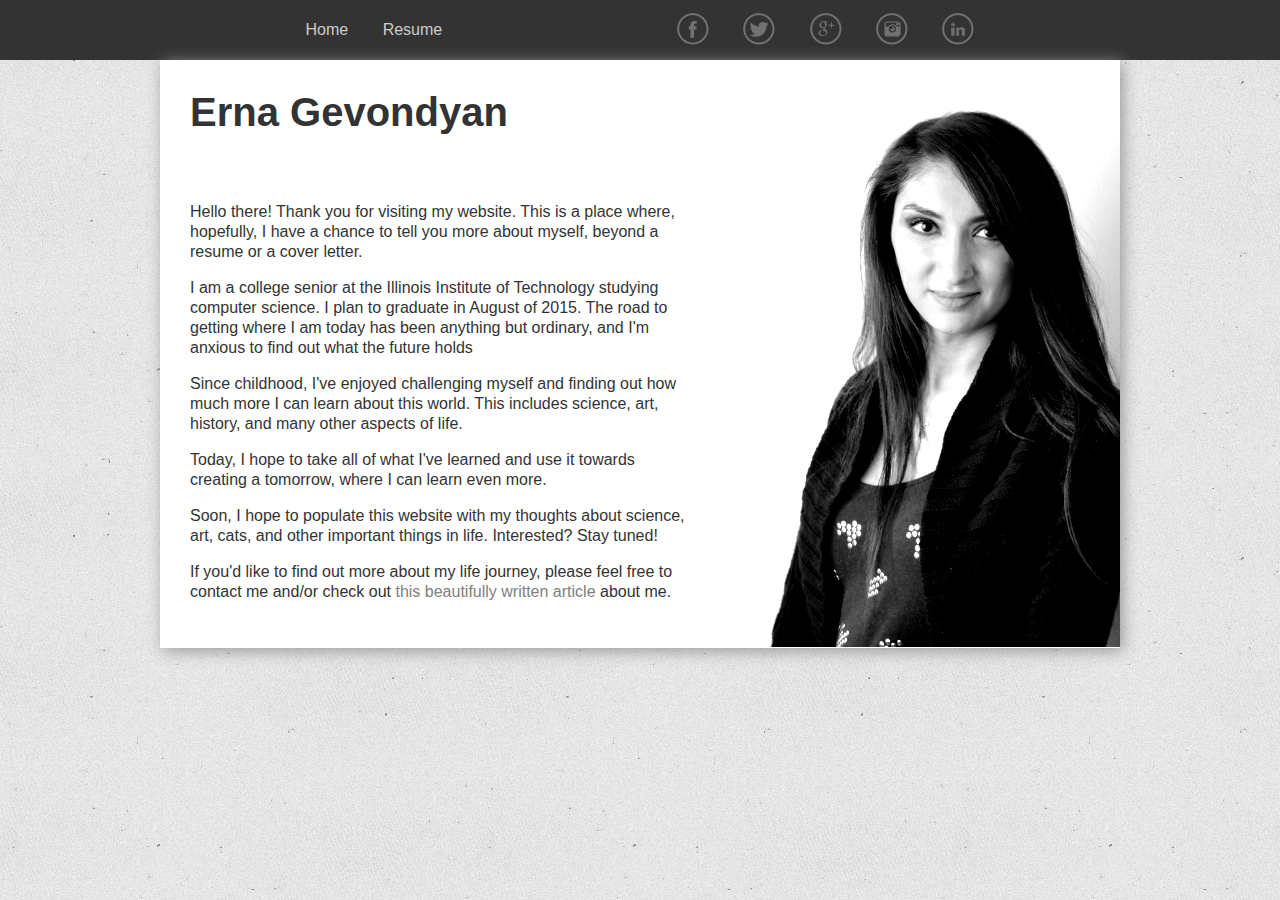
<file: index.html>
<!DOCTYPE html PUBLIC "-//W3C//DTD XHTML 1.0 Strict//EN" "http://www.w3.org/TR/xhtml1/DTD/xhtml1-strict.dtd">
<html xmlns="http://www.w3.org/1999/xhtml" xml:lang="en" lang="en">


<head>

	<meta http-equiv="Content-Type" content="text/html; charset=utf-8" />
	<meta name="keywords" content="web development, computer science"/>
	<meta name="description" content="Erna Gevondyan. Computer science at Illinois Tech"/>
	<meta NAME="ROBOTS" CONTENT="INDEX, NOFOLLOW"/>
	<meta name="revisit-after" content="30 days"/>
	
	<link rel="stylesheet" type="text/css" media="screen" href="./css/screen.css" />
	<link rel="shortcut icon" type="image/ico" href="./images/favicon.ico"/>
	<!-- <link rel="shortcut icon" type="image/ico" href="http://eg.com/favicon.png"/> -->
	<title>Erna Gevondyan | Home</title>

</head>

<body>
<div id="nav">
<ul>
<li><a href="./index.html">Home</a></li>
<li><a href="./Gevondyan-resume.pdf">Resume</a></li>
<li class="social"><a href="https://www.facebook.com/erna.gevondyan"><img src="./images/social/facebook32.png" style="padding-left: 200px"/></a></li>
<li class="social"><a href="https://twitter.com/ernagevondyan"><img src="./images/social/twitter32.png" /></a></li>
<li class="social"><a href="https://plus.google.com/+ErnaGevondyan/"><img src="./images/social/googleplus32.png" /></a></li>
<li class="social"><a href="http://instagram.com/syntoxicsugar/"><img src="./images/social/instagram32.png" /></a></li>
<li class="social"><a href="http://www.linkedin.com/in/ernagevondyan"><img src="./images/social/linkedin32.png" /></a></li>
</ul>
</div>
<div id="bodywrapper">
<div id="mainwrapper">
<h1>Erna Gevondyan</h1>

<div id="featurepic">
<img src="./images/ErnaGevondyanBW.png" alt="Erna Gevondyan"/>
</div>

<div id="about">
<p>Hello there! Thank you for visiting my website. This is a place where, hopefully, I have a chance to tell you more about myself, beyond
a resume or a cover letter.</p>
<p>I am a college senior at the Illinois Institute of Technology studying computer science. I plan to graduate
in August of 2015. The road to getting where I am today has been anything but ordinary, and I'm anxious to find out what the future holds</p>
<p>Since childhood, I've enjoyed challenging myself and finding out how much more I can learn about this world. This includes science, 
art, history, and many other aspects of life.</p>
<p>Today, I hope to take all of what I've learned and use it towards creating a tomorrow, where I can learn even more.</p>
<p>Soon, I hope to populate this website with my thoughts about science, art, cats, and other important things in life. Interested? Stay tuned!</p>
<p>If you'd like to find out more about my life journey, please feel free to contact me and/or check out <a href="http://www.cod.edu/spotlights/students/gevondyan.aspx">this beautifully written article</a> about me.</p>
</div>
</div>
</div>
</body>
</html>
</file>
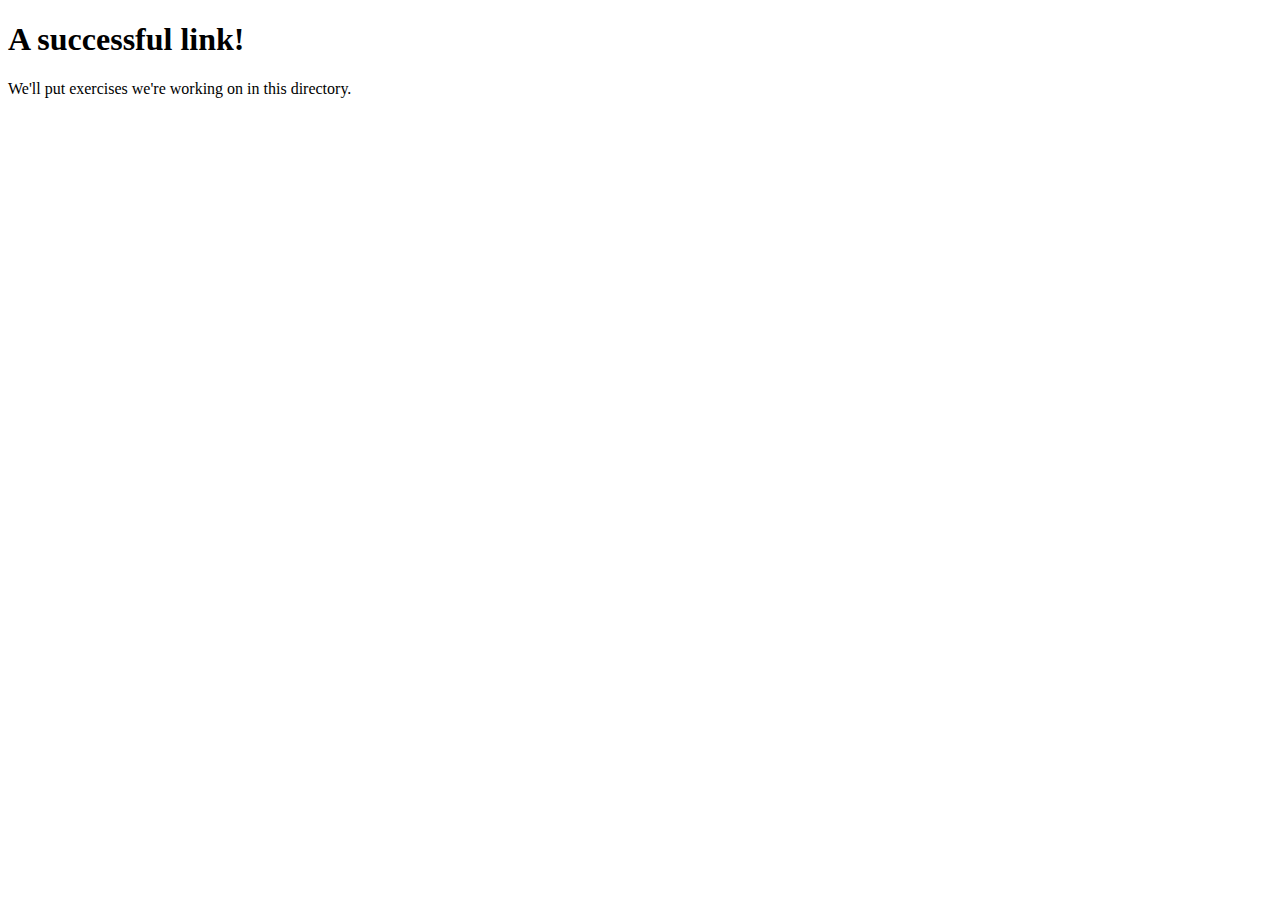
<file: example_folder/index.html>
<!DOCTYPE html PUBLIC "-//W3C//DTD XHTML 1.0 Strict//EN" "http://www.w3.org/TR/xhtml1/DTD/xhtml1-strict.dtd">
<html xmlns="http://www.w3.org/1999/xhtml" xml:lang="en" lang="en">

<head>

<meta http-equiv="Content-Type" content="text/html; charset=utf-8" />

	<title>Introduction to XHTML</title>
<!--	
	<link rel="stylesheet" type="text/css" media="screen" href="../css/reset.css" />
	<link rel="stylesheet" type="text/css" media="screen" href="../css/screen.css" />
-->	
	<meta name="description" content="Introduction to XHTML." />


</head>

<body>

<h1>A successful link!</h1>
<p>We'll put exercises we're working on in this directory.</p>

</body>

</html>
</file>
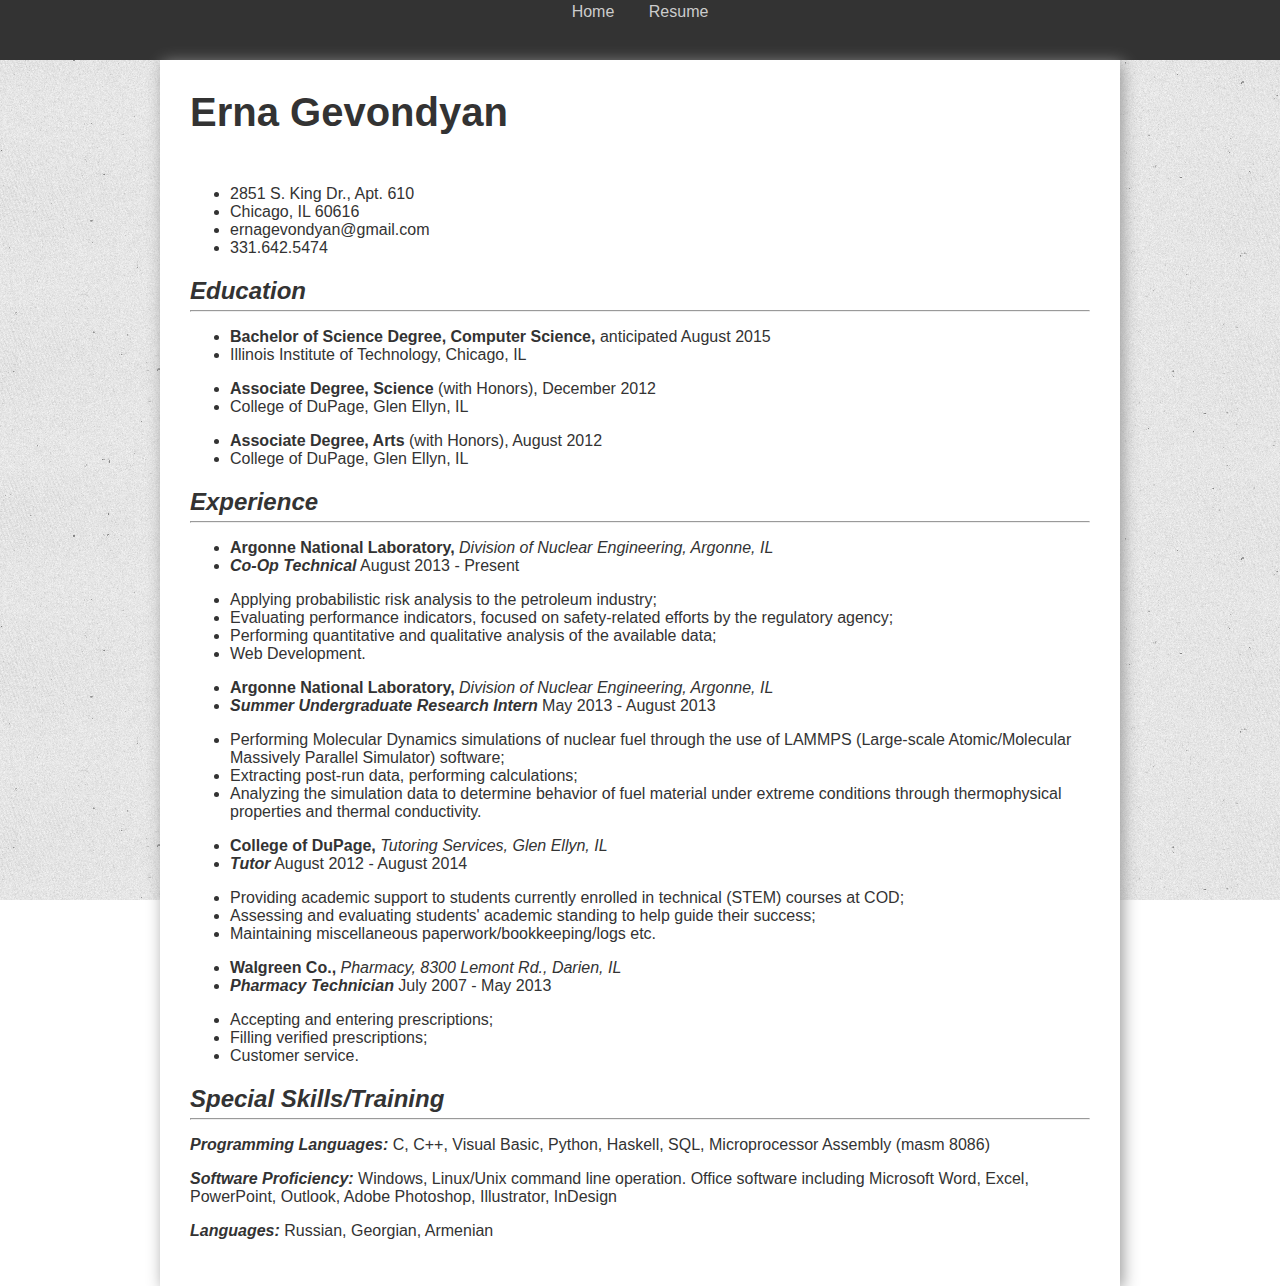
<file: resume/index.html>
<!DOCTYPE html PUBLIC "-//W3C//DTD XHTML 1.0 Strict//EN" "http://www.w3.org/TR/xhtml1/DTD/xhtml1-strict.dtd">
<html xmlns="http://www.w3.org/1999/xhtml" xml:lang="en" lang="en">


<head>

	<meta http-equiv="Content-Type" content="text/html; charset=utf-8" />
	<link rel="stylesheet" type="text/css" media="screen" href="../css/screen.css" />
	<title>Erna Gevondyan | Resume</title>

</head>

<body>
<div id="header">
<div id="nav">
<ul>
<li><a href="../index.html">Home</a></li>
<li><a href="./index.html">Resume</a></li>
</ul>
</div>
</div>
<div id="bodywrapper">
<div id="mainwrapper">
<h1>Erna Gevondyan</h1>



<div id="address">
<ul>
<li>2851 S. King Dr., Apt. 610</li>
<li>Chicago, IL 60616</li>
<li>ernagevondyan@gmail.com</li>
<li>331.642.5474</li>
</ul>
</div>

<h2>Education</h2>
<hr />

<div id="schoolitem">
<ul>
<li><strong>Bachelor of Science Degree, Computer Science,</strong> anticipated August 2015</li>
<li>Illinois Institute of Technology, Chicago, IL</li>
</ul>

<ul>
<li><strong>Associate Degree, Science</strong> (with Honors), December 2012</li>
<li>College of DuPage, Glen Ellyn, IL</li>
</ul>

<ul>
<li><strong>Associate Degree, Arts</strong> (with Honors), August 2012</li>
<li>College of DuPage, Glen Ellyn, IL</li>
</ul>
</div>

<h2>Experience</h2>
<hr />

<div id="workitem">

<div class="workitem name">
<ul>
<li><strong>Argonne National Laboratory,</strong> <em>Division of Nuclear Engineering, Argonne, IL</em></li>
<li><div class="workitem title"><strong><em>Co-Op Technical</em></strong> August 2013 - Present</div></li>
</ul>
</div>

<div class="workitem description">
<ul>
	<li>Applying probabilistic risk analysis to the petroleum industry;</li>
	<li>Evaluating performance indicators, focused on safety-related efforts by the regulatory agency;</li>
	<li>Performing quantitative and qualitative analysis of the available data;</li>
	<li>Web Development.</li>
</ul>
</div>

<div class="workitem name">
<ul>
<li><strong>Argonne National Laboratory,</strong><em> Division of Nuclear Engineering, Argonne, IL</em></li>
<li><div class="workitem title"><strong><em>Summer Undergraduate Research Intern</em></strong> May 2013 - August 2013</div></li>
</ul>
</div>

<div class="workitem description">
<ul>
	<li>Performing Molecular Dynamics simulations of nuclear fuel through the use of LAMMPS (Large-scale Atomic/Molecular Massively Parallel Simulator) software;</li>
	<li>Extracting post-run data, performing calculations;</li>
	<li>Analyzing the simulation data to determine behavior of fuel material under extreme conditions through thermophysical properties and thermal conductivity.</li>
</ul>
</div>

<div class="workitem name">
<ul>
<li><strong>College of DuPage,</strong><em> Tutoring Services, Glen Ellyn, IL</em></li>
<li><div class="workitem title"><strong><em>Tutor</em></strong> August 2012 - August 2014</div></li>
</ul>
</div>

<div class="workitem description">
<ul>
	<li>Providing academic support to students currently enrolled in technical (STEM) courses at COD;</li>
	<li>Assessing and evaluating students' academic standing to help guide their success;</li>
	<li>Maintaining miscellaneous paperwork/bookkeeping/logs etc.</li>
</ul>
</div>

<div class="workitem name">
<ul>
<li><strong>Walgreen Co.,</strong><em> Pharmacy, 8300 Lemont Rd., Darien, IL</em></li>
<li><div class="workitem title"><strong><em>Pharmacy Technician</em></strong> July 2007 - May 2013</div></li>
</ul>
</div>

<div class="workitem description">
<ul>
	<li>Accepting and entering prescriptions;</li>
	<li>Filling verified prescriptions;</li>
	<li>Customer service.</li>
</ul>
</div>
</div>

<h2>Special Skills/Training</h2>
<hr />
<p><strong><em>Programming Languages: </em></strong>C, C++, Visual Basic, Python, Haskell, SQL, Microprocessor Assembly (masm 8086)</p>
<p><strong><em>Software Proficiency: </em></strong>Windows, Linux/Unix command line operation. Office software including Microsoft Word, Excel, PowerPoint, Outlook, Adobe Photoshop, Illustrator, InDesign</p>
<p><strong><em>Languages: </em></strong>Russian, Georgian, Armenian</p>
</div>
</div>

</body>
</html>
</file>
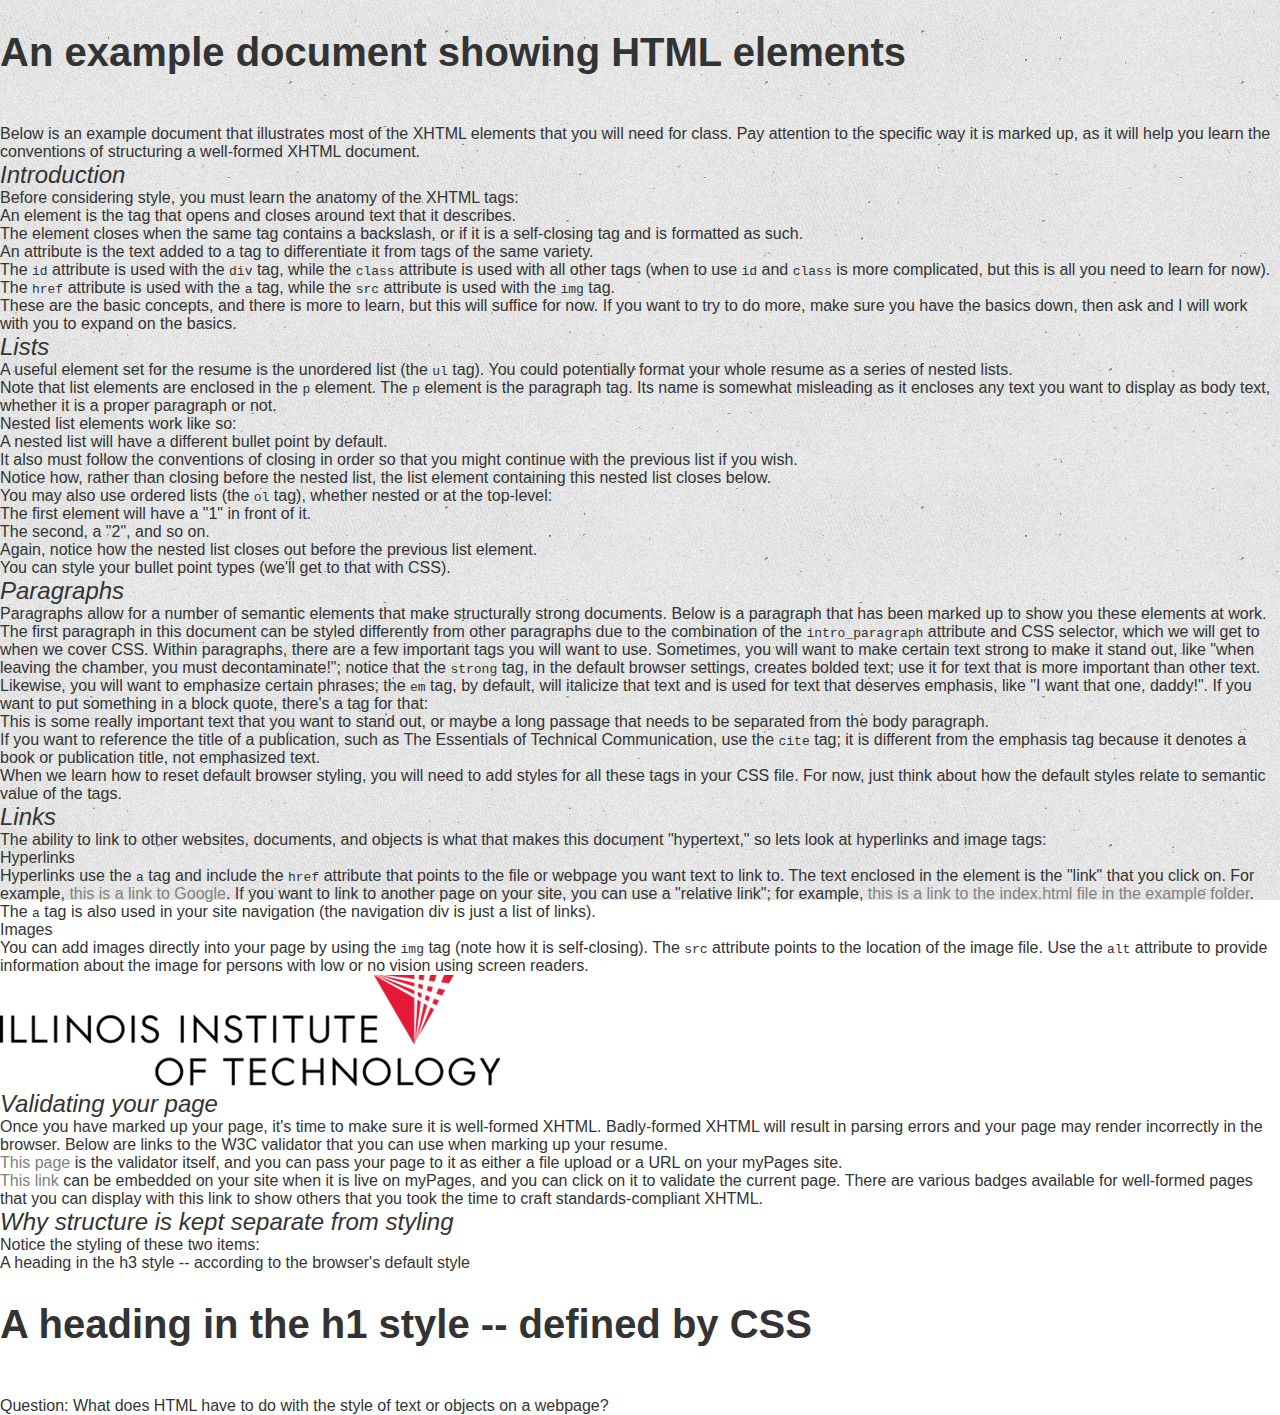
<file: index-old.html>
<!DOCTYPE html PUBLIC "-//W3C//DTD XHTML 1.0 Strict//EN" "http://www.w3.org/TR/xhtml1/DTD/xhtml1-strict.dtd">
<!--
Welcome to the tutorial page for XHTML! What you are reading right now is a comment. Anything within the comment notation is ignored by a browser when it renders your webpage, so people will only see it when they inspect your code (in Chrome, ctrl-U). All you have to do is use the following notation:
-->

<!-- this is a comment -->

<!--
I'll be putting some helpful hints in the comments in this file that will guide you through creating a well-formed HTML document.
Notice the very first line of this document. That is doctype definition for the page. It must appear just as it does above, and it must always be the first line in any HTML document. You can just copy and paste this into your webpages.
-->

<html xmlns="http://www.w3.org/1999/xhtml" xml:lang="en" lang="en">
<!--The tag above is the HTML tag that encloses all XHTML content on a page. Just like the doctype definition, it must be exactly as it is in this file and should be the second line of your file.-->

<head>
<!--All HTML documents have two required sections: the head and body. The head contains information like:
	* the title that appears in the browser tab and on search engine results
	* links to the CSS documents that style the page
	* meta tags that describe the page content
Below are some examples
-->
	
<!--You need this meta tag for well-formed XHTML. Don't worry about why. That's a topic for another class. Just make sure your pages have it.-->
	<meta http-equiv="Content-Type" content="text/html; charset=utf-8" />

<!--The title tells the browser what to write in the tab area, and tells search engines what to call the page-->
	<title>Introduction to XHTML</title>

<!--This meta tag tells search engines what to list below your site title. It's optional, but it looks good-->
	<meta name="description" content="Introduction to XHTML." />

<!--The link elements tell the browser where to find the style sheets that control the appearance of your page-->
	<link rel="stylesheet" type="text/css" media="screen" href="./css/reset.css" />
	<link rel="stylesheet" type="text/css" media="screen" href="./css/screen.css" />
<!--Don't worry about CSS right now. We'll get to that soon. You'll want these link elements later when you are using CSS to style your page.-->

</head>

<body>
<!--
The body contains the content of the web page that you want displayed in the browser window. It can contain any variety of elements. There are some rules that you must follow when you are marking up your documents with XHTML:
	1. Elements are the tags that you use to mark up your text, like so: <em>
	2. All elements that you open must close, like so: </em>
	3. Elements can be nested, but they must open and close in order (the most recent element must close before you close a previously opened element)
	4. You must follow the rules of XHTML elements in order to make well-formed HTML. Some elements are only allowed to be self closing, such as <img src="whatever" /> or <br />.
-->
<div id="title">
<h1>An example document showing HTML elements</h1>
	<p class="intro_paragraph">Below is an example document that illustrates most of the XHTML elements that you will need for class. Pay attention to the specific way it is marked up, as it will help you learn the conventions of structuring a well-formed XHTML document.</p>
</div>

<div id="introduction">
<h2>Introduction</h2>
	<p class="intro_paragraph">Before considering style, you must learn the anatomy of the XHTML tags:</p>
	<ul>
		<li><p>An <strong>element</strong> is the tag that opens and closes around text that it describes.</p></li>
		<li><p>The element closes when the same tag contains a backslash, or if it is a self-closing tag and is formatted as such.</p></li>
		<li><p>An <strong>attribute</strong> is the text added to a tag to differentiate it from tags of the same variety.</p></li>
		<li><p>The <code>id</code> attribute is used with the <code>div</code> tag, while the <code>class</code> attribute is used with all other tags (when to use <code>id</code> and <code>class</code> is more complicated, but this is all you need to learn for now).</p></li>
		<li><p>The <code>href</code> attribute is used with the <code>a</code> tag, while the <code>src</code> attribute is used with the <code>img</code> tag.</p></li>
		<li><p>These are the basic concepts, and there is more to learn, but this will suffice for now. If you want to try to do more, make sure you have the basics down, then ask and I will work with you to expand on the basics.</p></li>
	</ul>
</div>
<!--
Notice the div tags above. These allow you to separate distinct content areas in your page and will later help you with styling.
The id attribute allows you to differentiate divs on the page.
-->

<div id="list_example">
<h2>Lists</h2>
	<p class="intro_paragraph">A useful element set for the resume is the unordered list (the <code>ul</code> tag). You could potentially format your whole resume as a series of nested lists.</p>
	<ul>
		<li><p>Note that list elements are enclosed in the <code>p</code> element. The <code>p</code> element is the paragraph tag. Its name is somewhat misleading as it encloses any text you want to display as body text, whether it is a proper paragraph or not.</p></li>
		<li><p>Nested list elements work like so:</p>
			<ul>
				<li><p>A nested list will have a different bullet point by default.</p></li>
				<li><p>It also must follow the conventions of closing in order so that you might continue with the previous list if you wish.</p></li>
				<li><p>Notice how, rather than closing before the nested list, the list element containing this nested list closes below.</p></li>
			</ul>
		</li><!--the container <li> element closes right here, since elements must close in the order they open-->
		<li><p>You may also use ordered lists (the <code>ol</code> tag), whether nested or at the top-level:</p>
			<ol>
				<li><p>The first element will have a "1" in front of it.</p></li>
				<li><p>The second, a "2", and so on.</p></li>
				<li><p>Again, notice how the nested list closes out before the previous list element.</p></li>
			</ol>
		</li>
		<li><p>You can style your bullet point types (we'll get to that with CSS).</p></li>
	</ul>
</div>

<div id="paragraph_example">
<h2>Paragraphs</h2>
	
	<p class="intro_paragraph">Paragraphs allow for a number of semantic elements that make structurally strong documents. Below is a paragraph that has been marked up to show you these elements at work.</p>
	
	<p>The first paragraph in this document can be styled differently from other paragraphs due to the combination of the <code>intro_paragraph</code> attribute and CSS selector, which we will get to when we cover CSS. Within paragraphs, there are a few important tags you will want to use. Sometimes, you will want to make certain text strong to make it stand out, like "when leaving the chamber, <strong>you must decontaminate!</strong>"; notice that the <code>strong</code> tag, in the default browser settings, creates bolded text; use it for text that is more important than other text. Likewise, you will want to emphasize certain phrases; the <code>em</code> tag, by default, will italicize that text and is used for text that deserves emphasis, like "I want <em>that</em> one, daddy!". If you want to put something in a block quote, there's a tag for that:</p>
		
		<blockquote>
		<p>This is some really important text that you want to stand out, or maybe a long passage that needs to be separated from the body paragraph.</p>
		</blockquote>
	
	<p>If you want to reference the title of a publication, such as <cite>The Essentials of Technical Communication</cite>, use the <code>cite</code> tag; it is different from the emphasis tag because it denotes a book or publication title, not emphasized text.</p>
	
	<p>When we learn how to reset default browser styling, you will need to add styles for all these tags in your CSS file. For now, just think about how the default styles relate to semantic value of the tags.</p>
</div>

<div id="link_example">
<h2>Links</h2>

	<p class="intro_paragraph">The ability to link to other websites, documents, and objects is what that makes this document "hypertext," so lets look at hyperlinks and image tags:</p>
	
	<h3>Hyperlinks</h3>
		
		<p>Hyperlinks use the <code>a</code> tag and include the <code>href</code> attribute that points to the file or webpage you want text to link to. The text enclosed in the element is the "link" that you click on. For example, <a href="http://google.com">this is a link to Google</a>. If you want to link to another page on your site, you can use a "relative link"; for example, <a href="./example_folder">this is a link to the index.html file in the example folder</a><!--Note: this will only work if you are running XAMPP, otherwise you will see a default index page in your browser-->. The <code>a</code> tag is also used in your site navigation (the navigation div is just a list of links).</p>

	<h3>Images</h3>
	
		<p>You can add images directly into your page by using the <code>img</code> tag (note how it is self-closing). The <code>src</code> attribute points to the location of the image file. Use the <code>alt</code> attribute to provide information about the image for persons with low or no vision using screen readers.</p>
		
		<img src="./images/IIT_Logo_stack_186_blk.png" alt="The Illinois Institute of Technology logo" />
		
</div>

<div id="validation">
<h2>Validating your page</h2>

	<p class="intro_paragraph">Once you have marked up your page, it's time to make sure it is well-formed XHTML. Badly-formed XHTML will result in parsing errors and your page may render incorrectly in the browser. Below are links to the W3C validator that you can use when marking up your resume.</p>
	
	<ul>
		<li><p><a href="http://validator.w3.org/">This page</a> is the validator itself, and you can pass your page to it as either a file upload or a URL on your myPages site.</p></li>
		<li><p><a href="http://jigsaw.w3.org/css-validator/check?uri=referer">This link</a> can be embedded on your site when it is live on myPages, and you can click on it to validate the current page. There are various badges available for well-formed pages that you can display with this link to show others that you took the time to craft standards-compliant XHTML.</p></li>
	</ul>

</div>

<div id="styling">
	<h2>Why structure is kept separate from styling</h2>
	
	<p class="intro_paragraph">Notice the styling of these two items:</p>

	<h3>A heading in the h3 style -- <em>according to the browser's default style</em></h3>

	<h1>A heading in the h1 style -- <em>defined by CSS</em></h1>
	
	<p>Question: What does HTML have to do with the style of text or objects on a webpage?</p> <!--Answer: nothing. You define all the styles using CSS. HTML is only for structuring the document, not styling the text or appearance.-->

</div>

</body>
</html>
</file>
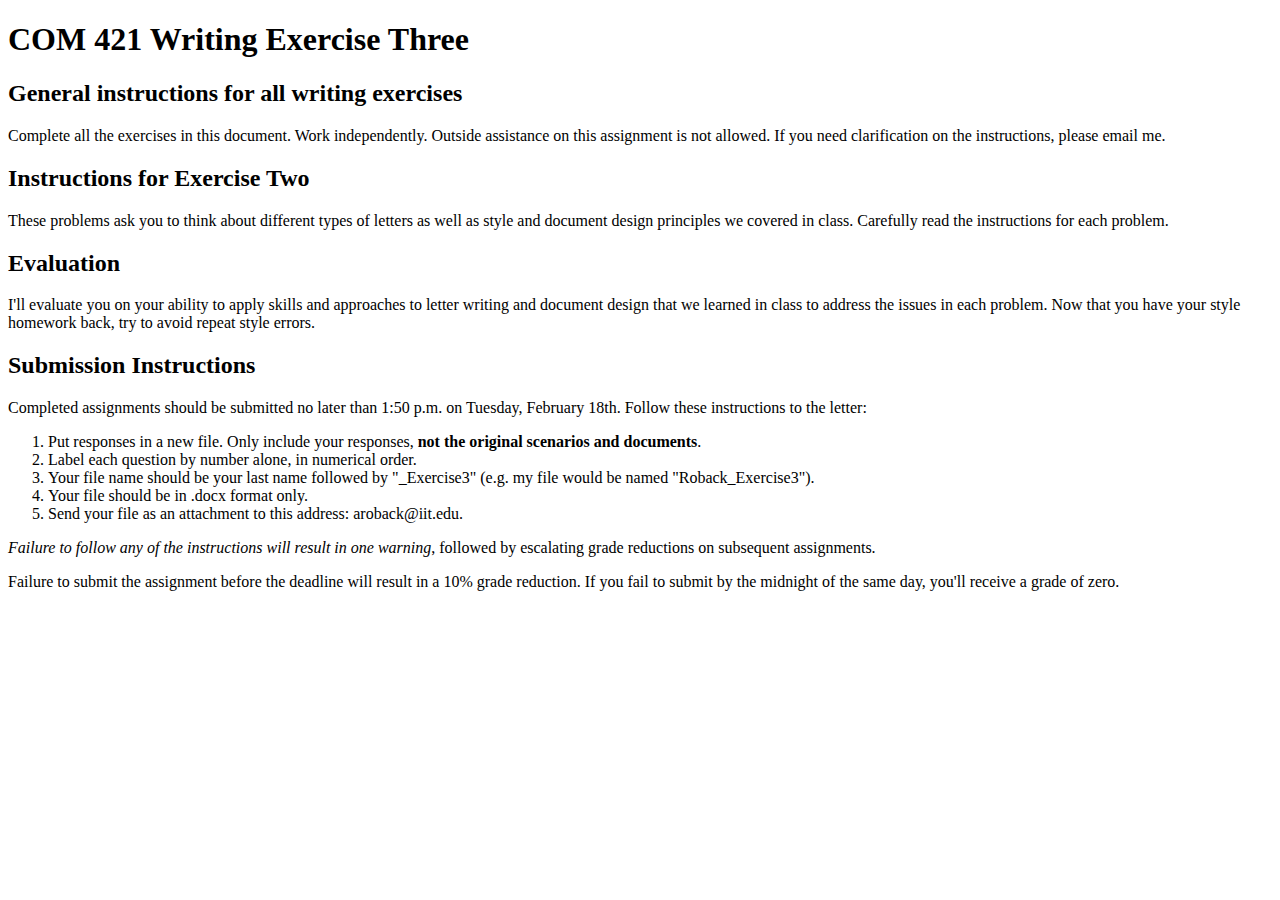
<file: example_folder/Gevondyan_HW5.html>
<!DOCTYPE html PUBLIC "-//W3C//DTD XHTML 1.0 Strict//EN" "http://www.w3.org/TR/xhtml1/DTD/xhtml1-strict.dtd">
<html xmlns="http://www.w3.org/1999/xhtml" xml:lang="en" lang="en">

<head>

	<meta http-equiv="Content-Type" content="text/html; charset=utf-8" />

	<title>Gevondyan COM 421 HW 5</title>

</head>

<body>
<!--
HW 5

 Try to put the instructions from the old Writing Exercise Three pdf (in this folder) into valid XHTML format (the document is from the last time I taught the course). 
 
 I've put in all the text and <head> tags, so you just need to add structural tags to the body text. You'll need to use the following tags: h1, h2, p, strong, ol, li, and em. Remember, the basic rules for XHTML, especially that open tags must close in order. Use the W3C validator to make sure it's valid XHTML before you submit. 
 
 Remember: XHTML is about document structure. Don't worry about the appearance in a browser. Think about the the text in terms of its position in the information structure (is this a header? is it emphasized? is it a list? etc.).
 
 Modify special characters to be standard utf-8 characters in the text editor (special characters will screw up your validation).
 
 Use the submission and file-naming conventions from previous homework assignments. Due date is on the course schedule.
-->
<h1>COM 421 Writing Exercise Three</h1>
<h2>General instructions for all writing exercises</h2>
<p>Complete all the exercises in this document. Work independently. Outside assistance on this assignment is not allowed. If you need clarification on the instructions, please email me.</p>
<h2>Instructions for Exercise Two</h2>
<p>These problems ask you to think about different types of letters as well as style and document design principles we covered in class. Carefully read the instructions for each problem.</p>
<h2>Evaluation</h2>
<p>I'll evaluate you on your ability to apply skills and approaches to letter writing and document design that we learned in class to address the issues in each problem. Now that you have your style homework back, try to avoid repeat style errors.</p>
<h2>Submission Instructions</h2>
<p>Completed assignments should be submitted no later than 1:50 p.m. on Tuesday, February 18th. Follow these instructions to the letter:</p>
<ol>
	<li>Put responses in a new file. Only include your responses, <strong>not the original scenarios and documents</strong>.</li>
	<li>Label each question by number alone, in numerical order.</li>
	<li>Your file name should be your last name followed by "_Exercise3" (e.g. my file would be named "Roback_Exercise3").</li>
	<li>Your file should be in .docx format only.</li>
	<li>Send your file as an attachment to this address: aroback@iit.edu.</li>
</ol>
<p><em>Failure to follow any of the instructions will result in one warning</em>, followed by escalating grade reductions on subsequent assignments.</p>
<p>Failure to submit the assignment before the deadline will result in a 10% grade reduction. If you fail to submit by the midnight of the same day, you'll receive a grade of zero.</p>
</body>
</html>
</file>
<file: css/screen.css>
html {
	height: 100%;
	}

body {
	background-image: url('../images/texturetastic_gray.jpg');
	background-attachment: fixed;
	/*background-color: lightgray;*/
	min-height: 100%;
	font-family: Helvetica, Arial, sans-serif;
	color: #333;
	margin: 0;
	}

/* Old Navigation

iv#nav {
background-color: #333;
width: 120%;
min-height: 40px;
margin-left: -20px;
color: gray;
font-size: 1.5em;
}

div#nav ul {
margin-top: -10px;
margin-left: -1095px;
margin-bottom: -10px;
padding-top: 5px;
}
div#nav li{
line-height: 10px;
margin-top: 80px;
font-size: 18px;
list-style: none;
display: inline;
padding-top: 30px;
padding-right: 10px;
padding-left: 5px;
border-right: 1px solid #000000;
}	

div#nav li:last-child {
border-right: none;
}

/*div#header {
width: 120%;
min-height: 40px;
margin-left: -30px;
background-color: #333;
}*/

div#nav {
width: 100%;
list-style: none;
background-color: #333;
height: 60px;
}
div#nav ul{
margin-top: 0;
padding-left: 0;
margin: 0 auto;
text-align: center;
padding-top: 3px;
}
div#nav li {
display: inline;
width: 100%;
}

div#nav li a {
color: #ccc;
padding: 21px 15px;
text-decoration: none;
}

div#nav li a:hover {
color: #808080;
opacity: 1;
}

.social {
bottom: -10px;
position: relative;
opacity: 0.3;
padding: 0;
}

.social img {
padding-left: 0;
}
.social img:hover {
opacity: 1;
}


div#bodywrapper {
width:960px;
margin: 0 auto;
background-color: white;
text-align: left;
min-height: 538px;
box-shadow: 3px 3px 15px #999;
padding-bottom: 30px;
}

div#mainwrapper {
width: 900px;
margin-left: 30px;
}

div#featurepic {
position: relative;
margin-left: 574px;
margin-top: -115px;
}

div#about {
width: 500px;
margin-top: -465px;

}

div#about h2 {
margin-bottom: 0px;
font-style: italic;
font-size: 1 em;
}

div#about p{
line-height: 20px;
}

hr {
margin-top: 5px;
}
h2 {
margin-bottom: 0px;
font-style: italic;
font-size: 1.5em;
}

h1 {
    font-size: 2.5em;
    margin-top: 0;
    font-family: Helvetica,Arial,sans-serif;
    font-weight: bold;
	margin-bottom: 50px;
	padding-top: 30px;
	}

a {
    text-decoration: none;
    color: gray;
}

a:hover {
    color: darkgray;
    opacity: 1;
	}
</file>
